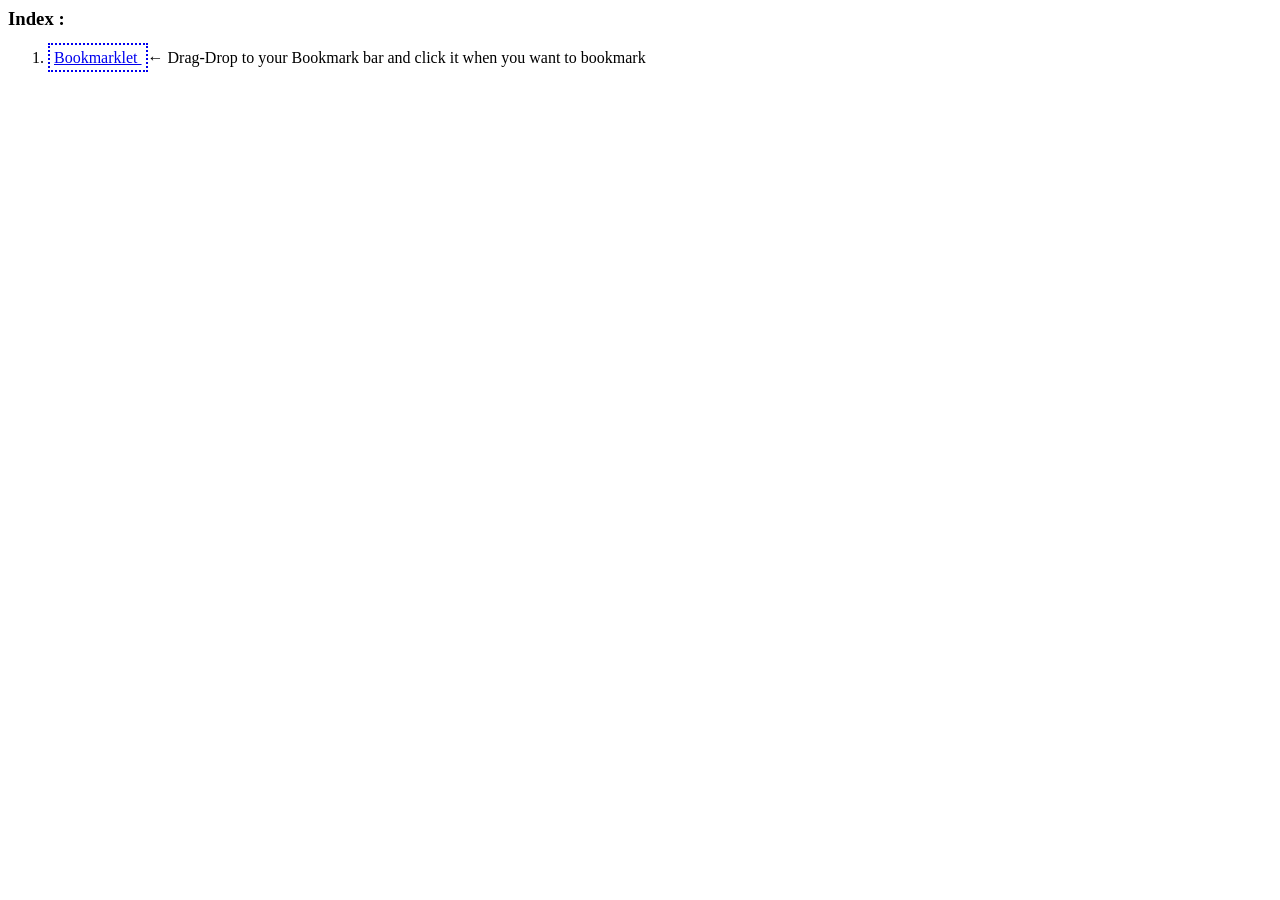
<file: src/main/webapp/index.html>
<html>
 <title> Personal Bookmark </title>
  <body>

    <h3>Index :</h3>
    <ol>
      <li ><a style="border:dotted 2px; padding:4px;" href="javascript:void((function(){var%20bms=document.createElement('script');bms.setAttribute('type','text/javascript');bms.setAttribute('charset','UTF-8');bms.setAttribute('src','http://localhost:9090/js/bookmarklet.js');document.body.appendChild(bms)})());">Bookmarklet </a> &larr; Drag-Drop to your Bookmark bar and click it when you want to bookmark </li>
      
    </ol>
  </body>
</html>
</file>
